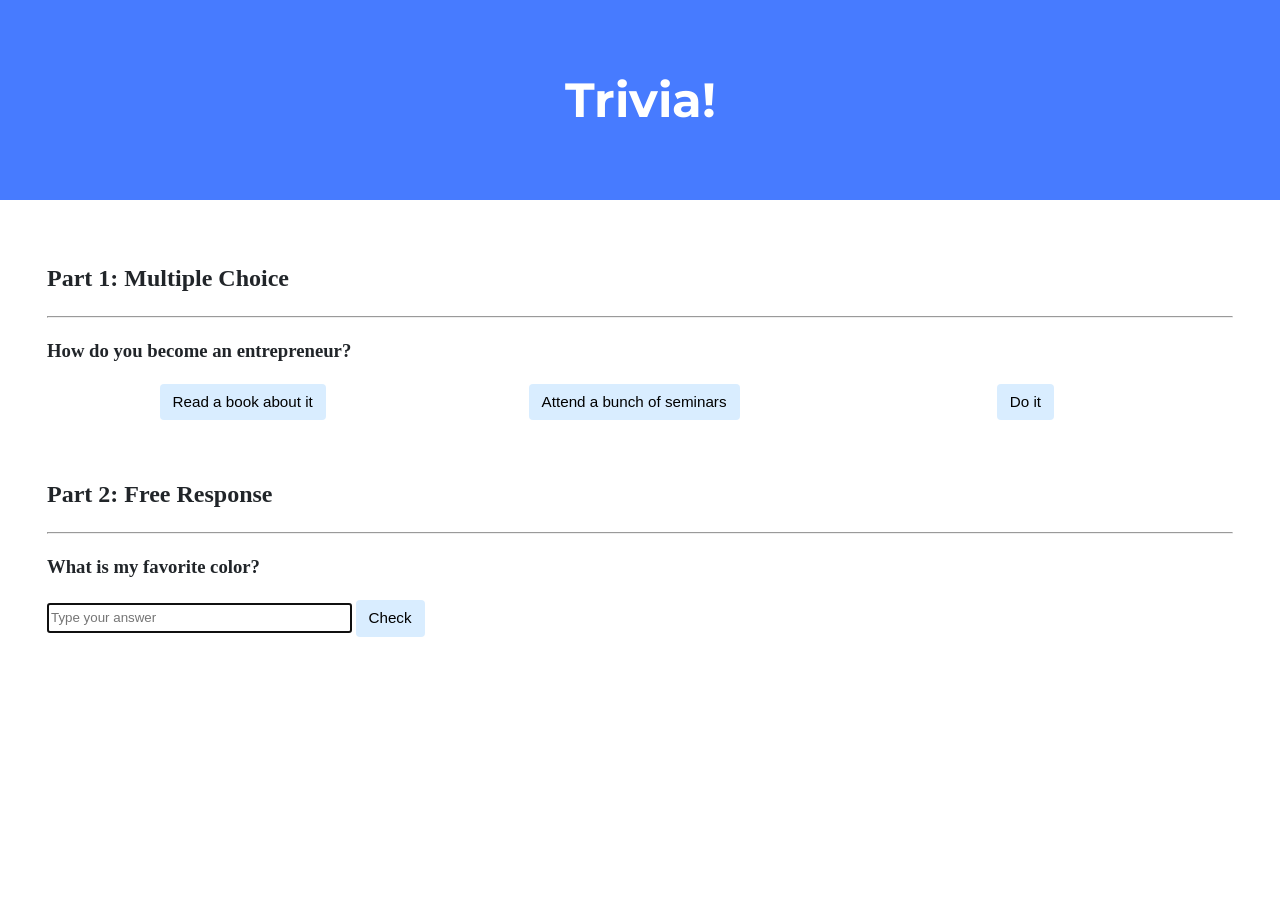
<file: trivia/index.html>
<!DOCTYPE html>

<html lang="en">
    <head>
        <link href="https://fonts.googleapis.com/css2?family=Montserrat:wght@500&display=swap" rel="stylesheet">
        <link href="styles.css" rel="stylesheet">
        <title>Trivia!</title>
        <script>
            document.addEventListener('DOMContentLoaded', function () {
                let buttons = document.querySelectorAll("button")
                let input = document.querySelector('input');
                console.log(buttons)
                let length = buttons.length
                for (let i = 0; i < length; i++) {
                    buttons[i].addEventListener("click", function () {
                        let buttonI = buttons[i].parentElement.querySelector("p")
                        if (i < length - 1) {
                            console.log(buttons[i])
                            console.log(buttonI)
                            buttonI.style.visibility  = "visible"
                        } else {
                            if (input.value.toLowerCase() === "red") {
                                buttons[i].parentElement.querySelector("p.green").style.visibility  = "visible"
                            } else {
                                buttons[i].parentElement.querySelector("p.red").style.visibility  = "visible"
                            }
                        }
                    })
                }
            })

        </script>
    </head>
    <body>
        <div class="header">
            <h1>Trivia!</h1>
        </div>
        <div class="container">
            <div class="section">
                <h2>Part 1: Multiple Choice </h2>
                <hr>
                <h3>How do you become an entrepreneur?</h3>
                <div>
                    <div align="center" class="float-left">
                        <button id="1">
                            Read a book about it
                        </button >
                        <p class="red">
                            Wrong answer!
                        </p>
                    </div>
                    <div align="center" class="float-left">
                        <button id="2">
                            Attend a bunch of seminars
                        </button>
                        <p class="red">
                            Wrong answer!
                        </p>
                    </div>
                    <div align="center"  class="float-left">
                        <button id="3">
                            Do it
                        </button>
                        <p class="green">
                            Correct!
                        </p>
                    </div>
                </div>
            </div>

            <div class="section">
                <h2>Part 2: Free Response</h2>
                <hr>
                <h3>What is my favorite color?</h3>
                <input autocomplete="off" autofocus placeholder="Type your answer" type="text">
                <button>Check</button>
                <p class="red">Wrong answer!</p>
                <p class="green">Correct!</p>
            </div>
        </div>
    </body>
</html>
</file>
<file: trivia/styles.css>
body {
    background-color: #fff;
    color: #212529;
    font-size: 1rem;
    font-weight: 400;
    line-height: 1.5;
    margin: 0;
    text-align: left;
}

.container {
    margin-left: auto;
    margin-right: auto;
    padding-left: 15px;
    padding-right: 15px;
}

.header {
    background-color: #477bff;
    color: #fff;
    margin-bottom: 2rem;
    padding: 2rem 1rem;
    text-align: center;
}

.section {
    padding: 0.5rem 2rem 1rem 2rem;
}

.section:hover {
    background-color: #f5f5f5;
    transition: color 2s ease-in-out, background-color 0.15s ease-in-out;
}

h1 {
    font-family: 'Montserrat', sans-serif;
    font-size: 48px;
}

span {
    margin: 0 10px; /* top right bottom left */
}

button, input[type="submit"] {
    background-color: #d9edff;
    border: 1px solid transparent;
    border-radius: 0.25rem;
    font-size: 0.95rem;
    font-weight: 400;
    line-height: 1.5;
    padding: 0.375rem 0.75rem;
    text-align: center;
    transition: color 0.15s ease-in-out, background-color 0.15s ease-in-out, border-color 0.15s ease-in-out, box-shadow 0.15s ease-in-out;
    vertical-align: middle;
}


input[type="text"] {
    line-height: 1.8;
    width: 25%;
}

input[type="text"]:hover {
    background-color: #f5f5f5;
    transition: color 2s ease-in-out, background-color 0.15s ease-in-out;
}

.red {
    visibility: hidden;
    color: red;
}

.green {
    visibility: hidden;
    color: green;
}

.float-left {
    float:left;
    width:33%;
}
</file>
